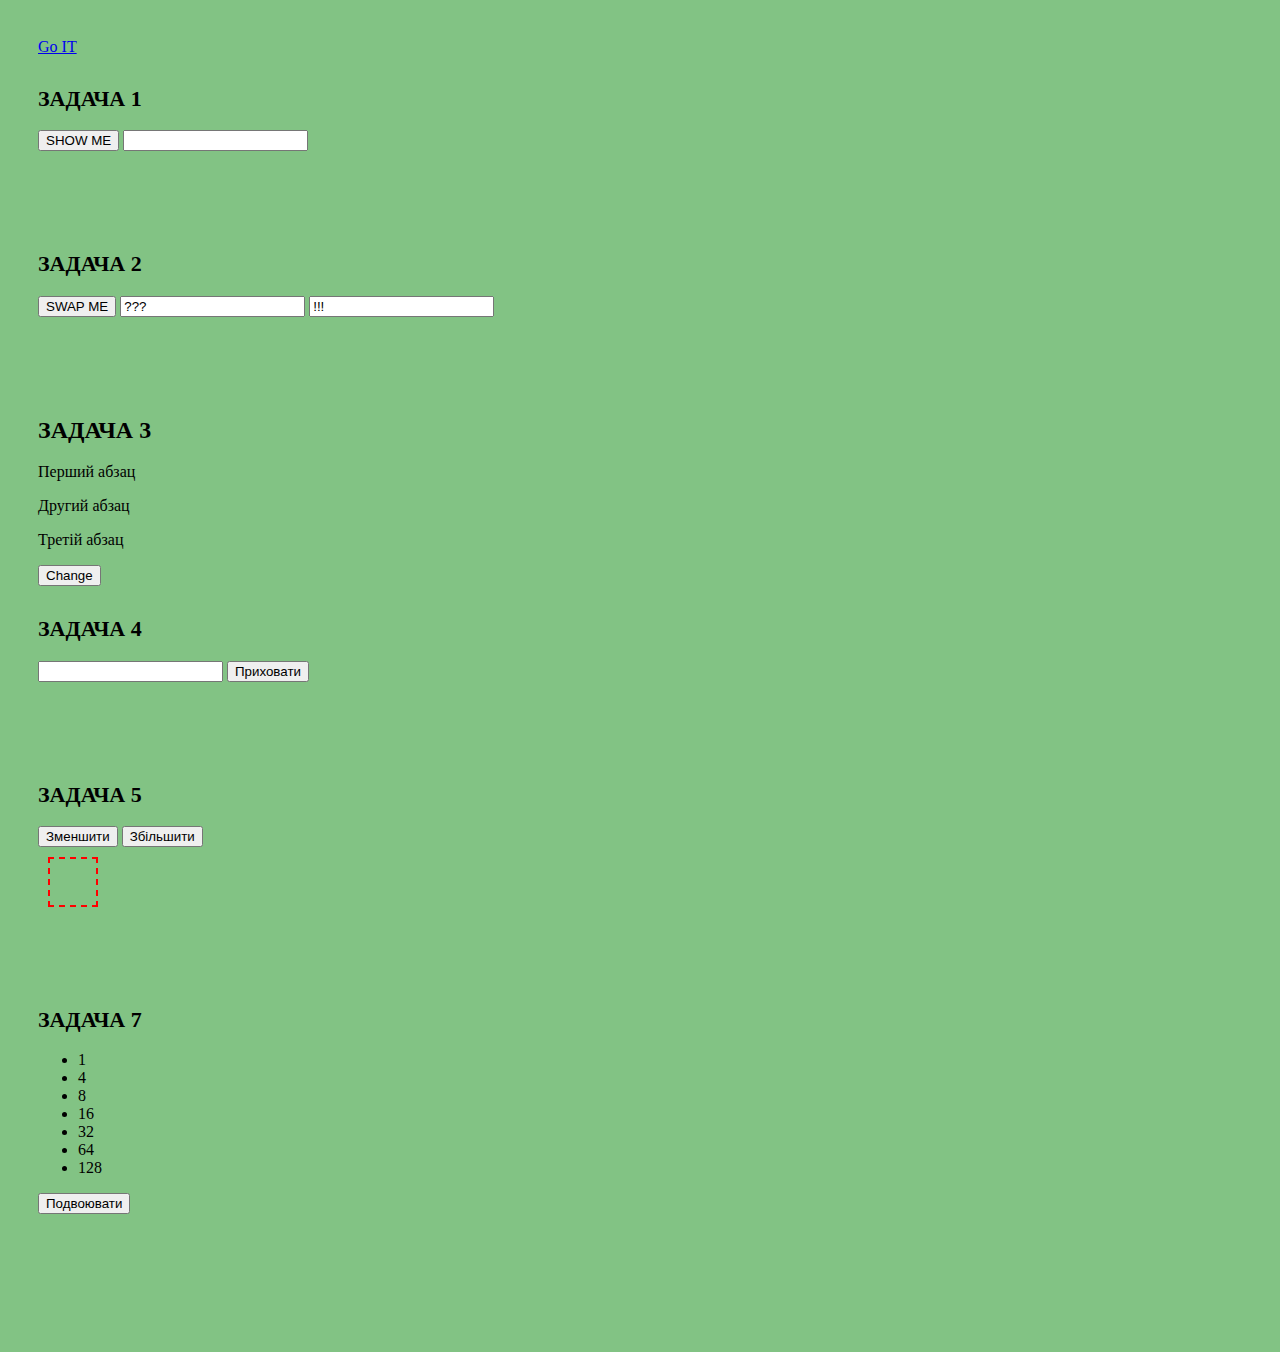
<file: lesson-4.html>
<!DOCTYPE html>
<html lang="en">
<head>
    <meta charset="UTF-8">
    <meta name="viewport" content="width=device-width, initial-scale=1.0">
        <title>Document</title>
        <link rel="stylesheet" href="./lesson-4.css" />
      <script src="./js/lesson-4.js" type="module"></script>
</head>
<body>
    <a href="./index.html">Go IT</a>
    <!-- ЗАДАЧА 1 -->
   <div>
      <h2 class="taskTitle">ЗАДАЧА 1</h2>
      <button id="alertButton">SHOW ME</button>
      <input id="alertInput" type="text" />
    </div> 
    <!-- ЗАДАЧА 2 -->
    <div>
      <h2 class="taskTitle">ЗАДАЧА 2</h2>
      <button id="swapButton">SWAP ME</button>
      <input id="leftSwapInput" type="text" value="???" />
      <input id="rightSwapInput" type="text" value="!!!" />
    </div>
    <!-- ЗАДАЧА 3 -->
    <h2>ЗАДАЧА 3</h2>
    <p>Перший абзац</p>
    <p>Другий абзац</p>
    <p>Третій абзац</p>
    <button id="changeBtn">Change</button>

   <!-- ЗАДАЧА 4 -->
    <div>
      <h2 class="taskTitle">ЗАДАЧА 4</h2>
      <input id="passwordInput" type="text" />
      <button id="passwordButton">Приховати</button>
    </div>

    <!-- ЗАДАЧА 5 -->
    <div>
      <h2 class="taskTitle">ЗАДАЧА 5</h2>
      <button id="decrease">Зменшити</button>
      <button id="increase">Збільшити</button>
      <div id="box"></div>
    </div>

    <!-- ЗАДАЧА 6 -->
    <h2 class="taskTitle">ЗАДАЧА 7</h2>
    <div class="container">
      <ul class="list">
        <li class="listItem item-1">1</li>
        <li class="listItem item-2">4</li>
        <li class="listItem item-3">8</li>
        <li class="listItem item-4">16</li>
        <li class="listItem item-5">32</li>
        <li class="listItem item-6">64</li>
        <li class="listItem item-7">128</li>
    
      </ul>
      <button id="double">Подвоювати</button>
    </div>
</body>
</html>
</file>
<file: lesson-4.css>
* {
  box-sizing: border-box;
}

body {
  padding: 30px;
  background-color: rgb(130, 195, 132);
}

div {
  margin-bottom: 100px;
}

#box {
  width: 50px;
  height: 50px;
  border: 2px dashed red;
  margin: 10px;
}
.outerCircle,
.innerCircle {
  margin: 0;
  border-radius: 50%;
}

.outerCircle {
  width: 40px;
  height: 40px;
  border: 1px solid red;
  display: flex;
  align-items: center;
  justify-content: center;
  position: static;
}

.innerCircle {
  width: 30px;
  height: 30px;
  background-color: red;
}
#circleButton {
  margin-top: 20px;
}

#place {
  width: 100px;
  height: 200px;
  background-color: green;
}

.checkboxList {
  display: flex;
  flex-direction: column;
  align-items: flex-start;
  margin-bottom: 15px;
}

.checkboxWrapper {
  display: flex;
  align-items: center;
  margin: 10px 0;
}
.taskTitle {
  margin-top: 30px;
  font-weight: 700;
  font-size: 22px;
}

.grid {
  display: flex;
  width: 460px;
  height: 460px;
  border: 2px solid white;
  flex-wrap: wrap;
  padding: 0;
  margin: 0;
}

.gridItem {
  width: calc(100% / 3);
  height: calc(100% / 3);
  background-color: red;
  border: 1px dashed black;
  border-radius: 50%;
  margin: 0;
  padding: 0;
  list-style: none;
}
.eventThumb {
  display: flex;
  gap: 10px;
  flex-wrap: wrap;
}

.eventList {
  list-style: none;
  margin: 0;
  padding: 15px;
  font-size: 18px;
  line-height: 1.5;
  letter-spacing: 0.02em;
}

.eventKey {
  color: firebrick;
}

.eventCode {
  color: blueviolet;
}
.zooWrapper {
  width: 768px;
  margin: 0 auto;
}

.animalList {
  display: flex;
  gap: 24px;
  padding-left: 0;
  list-style: none;
}

.animalElement {
  flex-basis: calc((100% - 3 * 24px) / 4);

  border-radius: 5px;
  padding: 15px;
  border: 1px solid firebrick;
}
</file>
